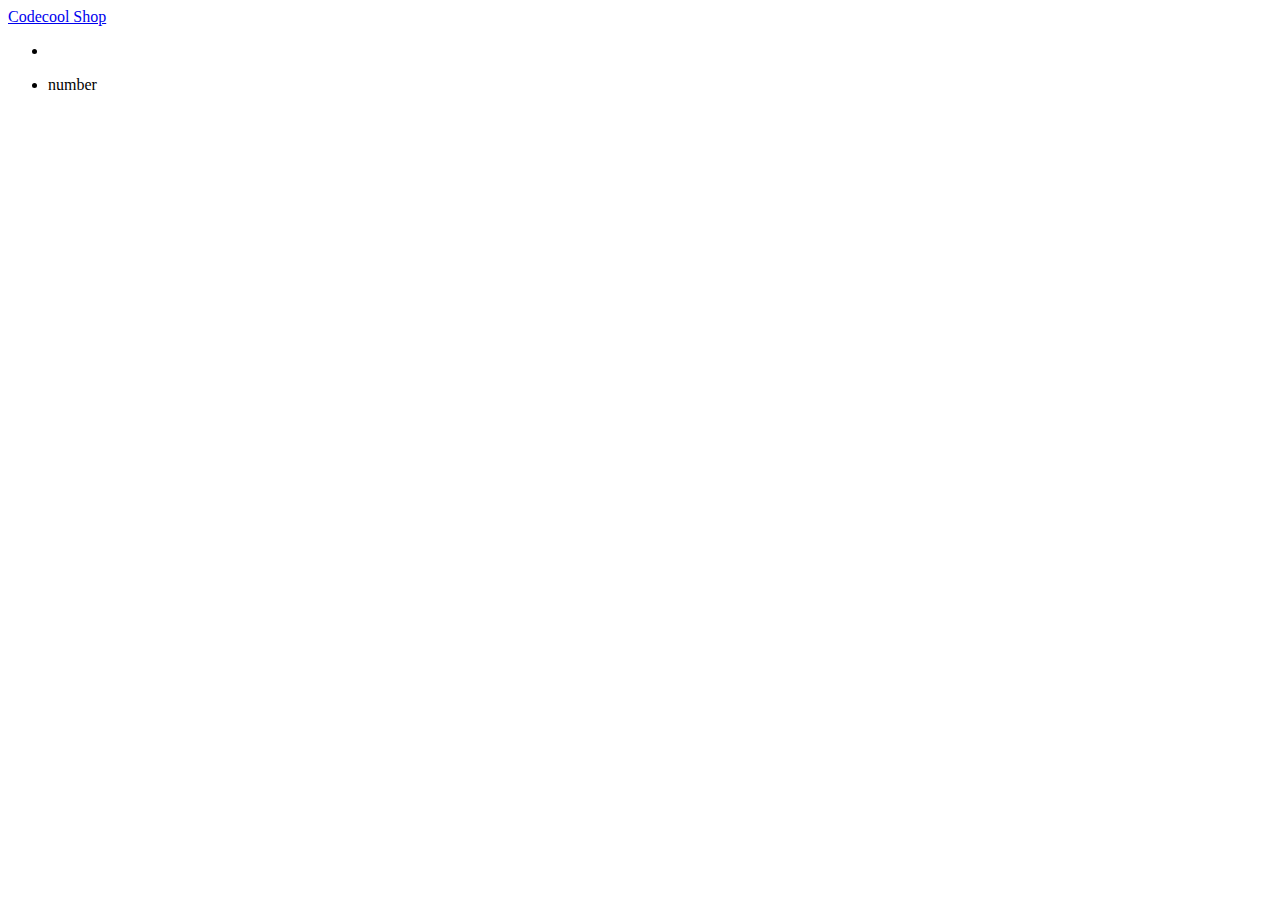
<file: src/main/resources/templates/navbar.html>
<!DOCTYPE html>
<html lang="en" xmlns="http://www.w3.org/1999/xhtml" xmlns:th="http://www.thymeleaf.org">

<body>

<div th:fragment="navbar">
    <nav class="navbar navbar-inverse navbar-fixed-top">
        <div class="container-fluid">
            <div class="navbar-header">
                <a class="navbar-brand" href="/">Codecool Shop</a>
            </div>
            <ul class="nav navbar-nav">
                <li class="dropdown">
                    <ul th:replace="button :: button">
                    </ul>
                </li>
            </ul>
            <ul class="nav navbar-nav navbar-right">
                <li>
                    <!--Cart replace-->
                    <a th:href="'/shoppingcart'" aria-expanded="false"> <span class="glyphicon glyphicon-shopping-cart"></span><span th:text="${cartquantity}">number</span></a>
                </li>
            </ul>
        </div>
    </nav>
</div>


</body>
</html>
</file>
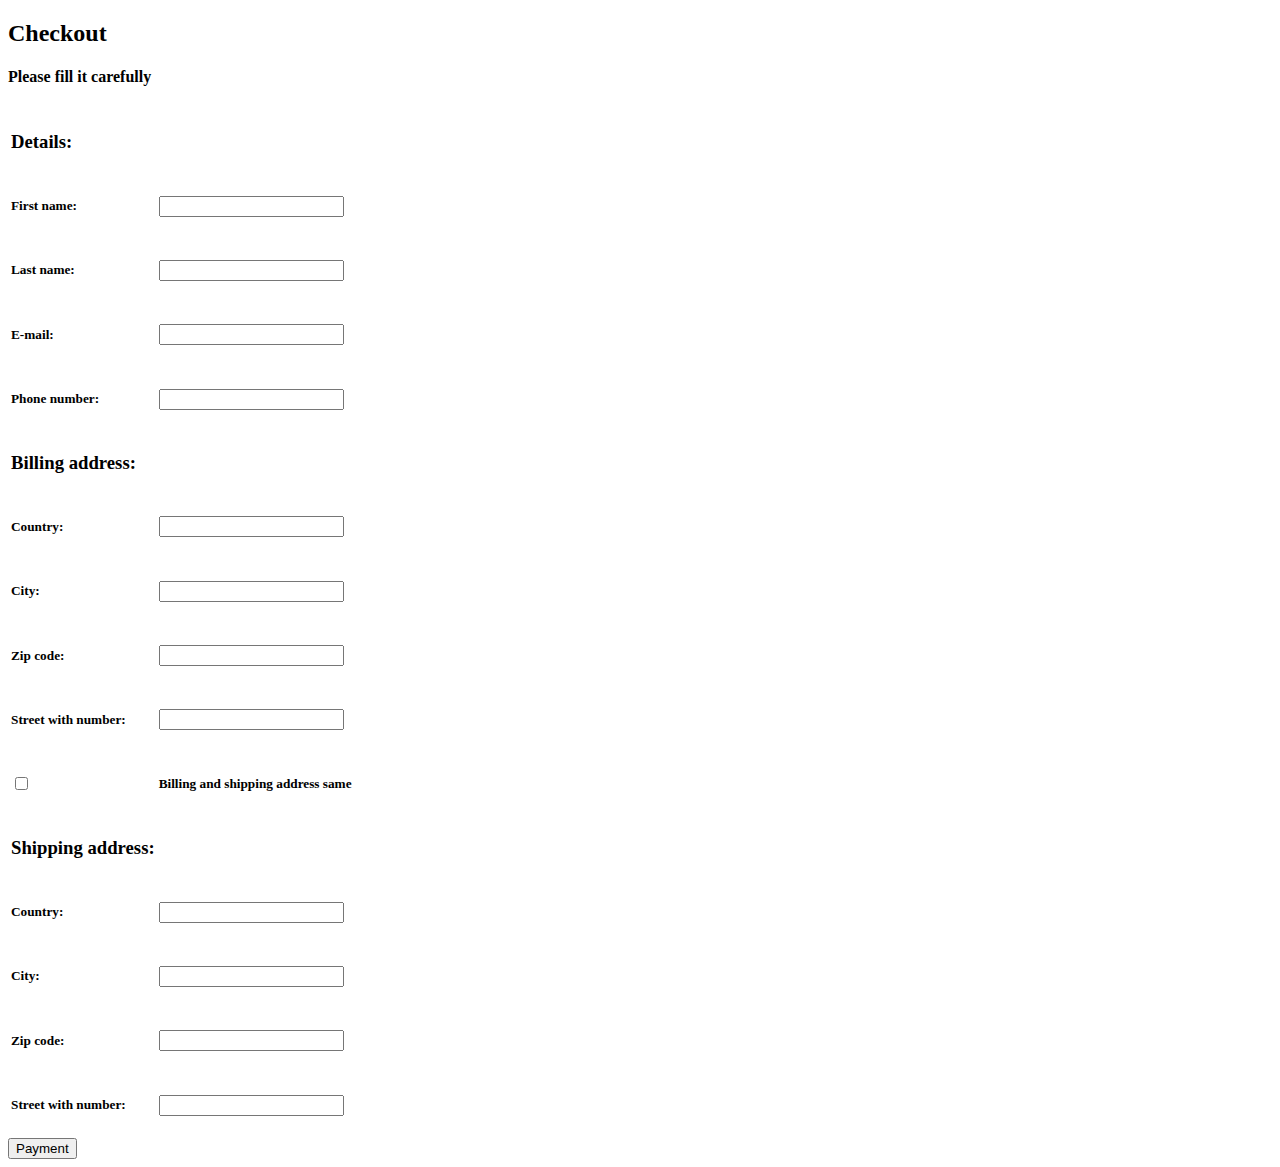
<file: src/main/resources/templates/product/checkout.html>
<!DOCTYPE html>
<html lang="en" xmlns="http://www.w3.org/1999/xhtml" xmlns:th="http://www.thymeleaf.org">

<!--Head replace-->
<head th:replace="head :: head">
</head>

<body>

<div th:replace="navbar :: navbar">
</div>

<div th:replace="top :: top">
</div>


<form action="/checkout" method="post">
    <div class="container">
        <h2>Checkout</h2>
        <h4>Please fill it carefully</h4>
            <table>
                <tbody>
                <tr>
                <tr>
                    <td><h3>Details:</h3></td>
                </tr>
                <tr>
                    <td><h5>First name: </h5></td>
                    <td><input class="input-text" type="text" name="fname"></input></td>
                </tr>
                <tr>
                    <td><h5>Last name: </h5></td>
                    <td><input class="input-text" type="text" name="lname"></input></td>
                </tr>
                <tr>
                    <td><h5>E-mail: </h5></td>
                    <td><input class="input-text" type="text" name="email"></input></td>
                </tr>
                <tr>
                    <td><h5>Phone number: </h5></td>
                    <td><input class="input-text" type="text" name="phonenumber"></input></td>
                </tr>

                <tr>
                    <td><h3>Billing address:</h3></td>
                </tr>
                <tr>
                    <td><h5>Country: </h5></td>
                    <td><input class="input-text" type="text" name="bacountry"></input></td>
                </tr>
                <tr>
                    <td><h5>City: </h5></td>
                    <td><input class="input-text" type="text" name="bacity"></input></td>
                </tr>
                <tr>
                    <td><h5>Zip code: </h5></td>
                    <td><input class="input-text" type="text" name="bazipcode"></input></td>
                </tr>
                <tr>
                    <td><h5>Street with number: </h5></td>
                    <td><input class="input-text" type="text" name="baaddress"></input></td>
                </tr>

                <tr>
                    <td><span class="input container-right"><input type="checkbox" name="checkb" value="check"
                                                                   aria-label="..."></input></span></td>
                    <td><h5>Billing and shipping address same</h5></td>
                </tr>

                <tr>
                    <td><h3>Shipping address:</h3></td>
                </tr>
                <tr>
                    <td><h5>Country: </h5></td>
                    <td><input class="input-text" type="text" name="sacountry"></input></td>
                </tr>
                <tr>
                    <td><h5>City: </h5></td>
                    <td><input class="input-text" type="text" name="sacity"></input></td>
                </tr>
                <tr>
                    <td><h5>Zip code: </h5></td>
                    <td><input class="input-text" type="text" name="sazipcode"></input></td>
                </tr>
                <tr>
                    <td><h5>Street with number: </h5></td>
                    <td><input class="input-text" type="text" name="saaddress"></input></td>
                </tr>
                </tr>
                </tbody>
            </table>

            <button type="submit" class="btn btn-default btn-sm">Payment</button>
    </div>
</form>

<div th:replace="footer :: copy"></div>

</body>
</html>
</file>
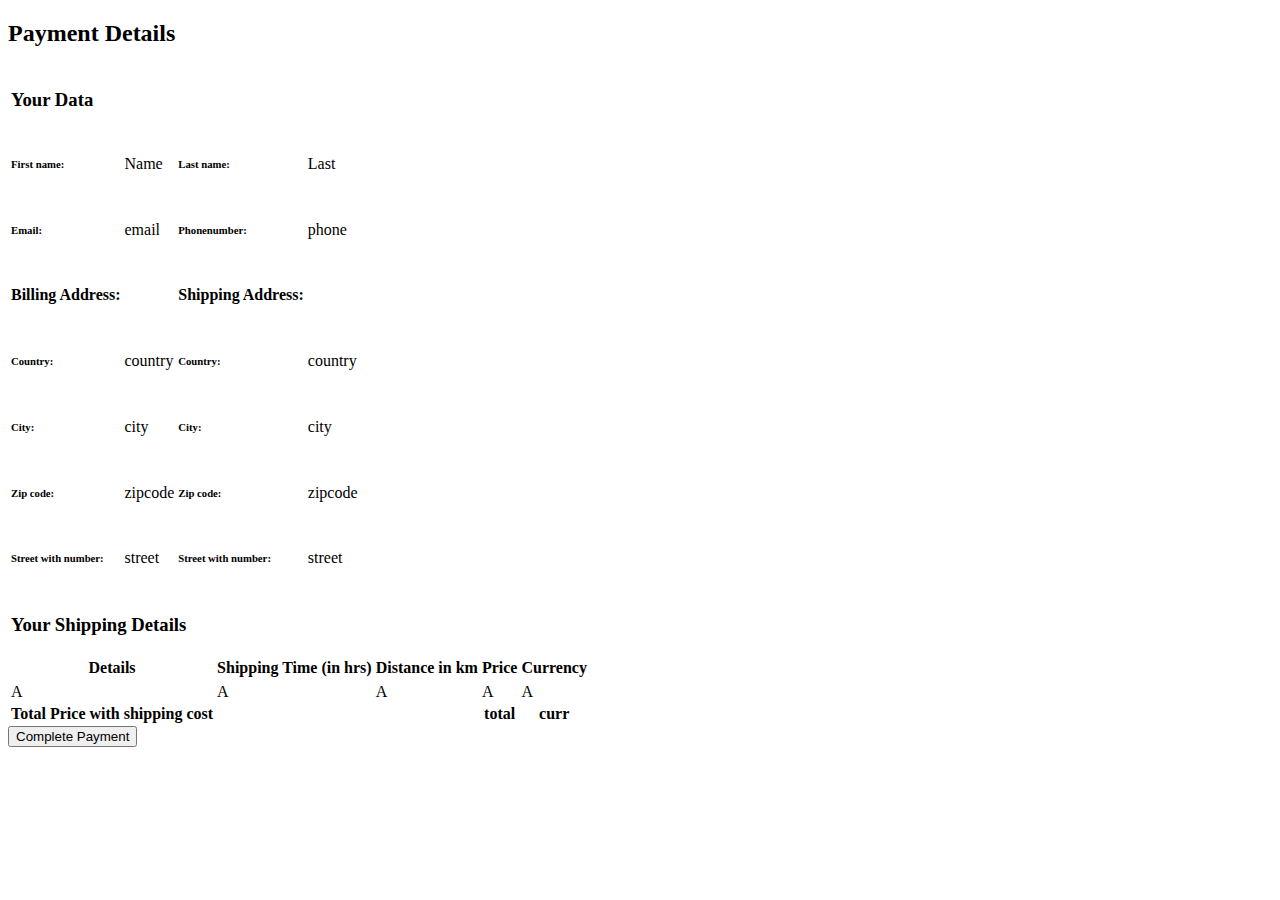
<file: src/main/resources/templates/product/payment.html>
<!DOCTYPE html>
<html lang="en" xmlns="http://www.w3.org/1999/xhtml" xmlns:th="http://www.thymeleaf.org">
<!--Head replace-->
<head th:replace="head :: head">
</head>

<body>

<div th:replace="navbar :: navbar">
</div>

<div th:replace="top :: top">
</div>

<div>
    <h2 class="undercon">Payment Details</h2>
    <div class="container">
        <table class="table">
            <tbody>
            <tr><td><h3>Your Data</h3></td></tr>
            <tr><td><h6>First name: </h6></td><td th:text="${fname}">Name</td><td><h6>Last name: </h6></td><td th:text="${lname}">Last</td></tr>
            <tr><td><h6>Email: </h6></td><td th:text="${email}">email</td><td><h6>Phonenumber: </h6></td><td th:text="${phonenumber}">phone</td></tr>

            <tr><td><h4>Billing Address: </h4></td><td></td><td><h4>Shipping Address: </h4></td></tr>
            <tr><td><h6>Country: </h6></td><td th:text="${bacountry}">country</td><td><h6>Country: </h6></td><td th:text="${sacountry}">country</td></tr>
            <tr><td><h6>City: </h6></td><td th:text="${bacity}">city</td><td><h6>City:</h6></td><td th:text="${sacity}">city</td></tr>
            <tr><td><h6>Zip code: </h6></td><td th:text="${bazipcode}">zipcode</td><td><h6>Zip code: </h6></td><td  th:text="${sazipcode}">zipcode</td></tr>
            <tr><td><h6>Street with number: </h6></td><td th:text="${baaddress}">street</td><td><h6>Street with number: </h6></td><td  th:text="${saaddress}">street</td></tr>
            </tbody>
        </table>


        <table class="table">
            <thead>
            <tr><td><h3>Your Shipping Details</h3></td></tr>
            <tr>
                <th>Details</th>
                <th>Shipping Time (in hrs)</th>
                <th>Distance in km</th>
                <th>Price</th>
                <th>Currency</th>
            </tr>
            </thead>
            <tbody>
            <tr>
                <div class="item col-xs-4 col-lg-4" >
            <tr>
                <td th:text="${details}">A</td>
                <td th:text="${time}">A</td>
                <td th:text="${distance}">A</td>
                <td th:text="${shippingfee}">A</td>
                <td th:text="${currency}">A</td>
            </tr>
    </div>
    <!-- - name of the Product-->
    </tr>
    <tr>
        <th>Total Price with shipping cost</th>
        <th></th>
        <th></th>
        <th th:text="${totalPrice}">total</th>
        <th th:text="${currency}">curr</th>
    </tr>
    </tbody>
    </table>


    <div class="pull-right">
        <a th:href="'/thankyou'"><button type="submit" class="btn btn-default btn-sm">Complete Payment</button></a>
    </div>
</div>

</div>
<div th:replace="footer :: copy"></div>

</body>
</html>
</file>
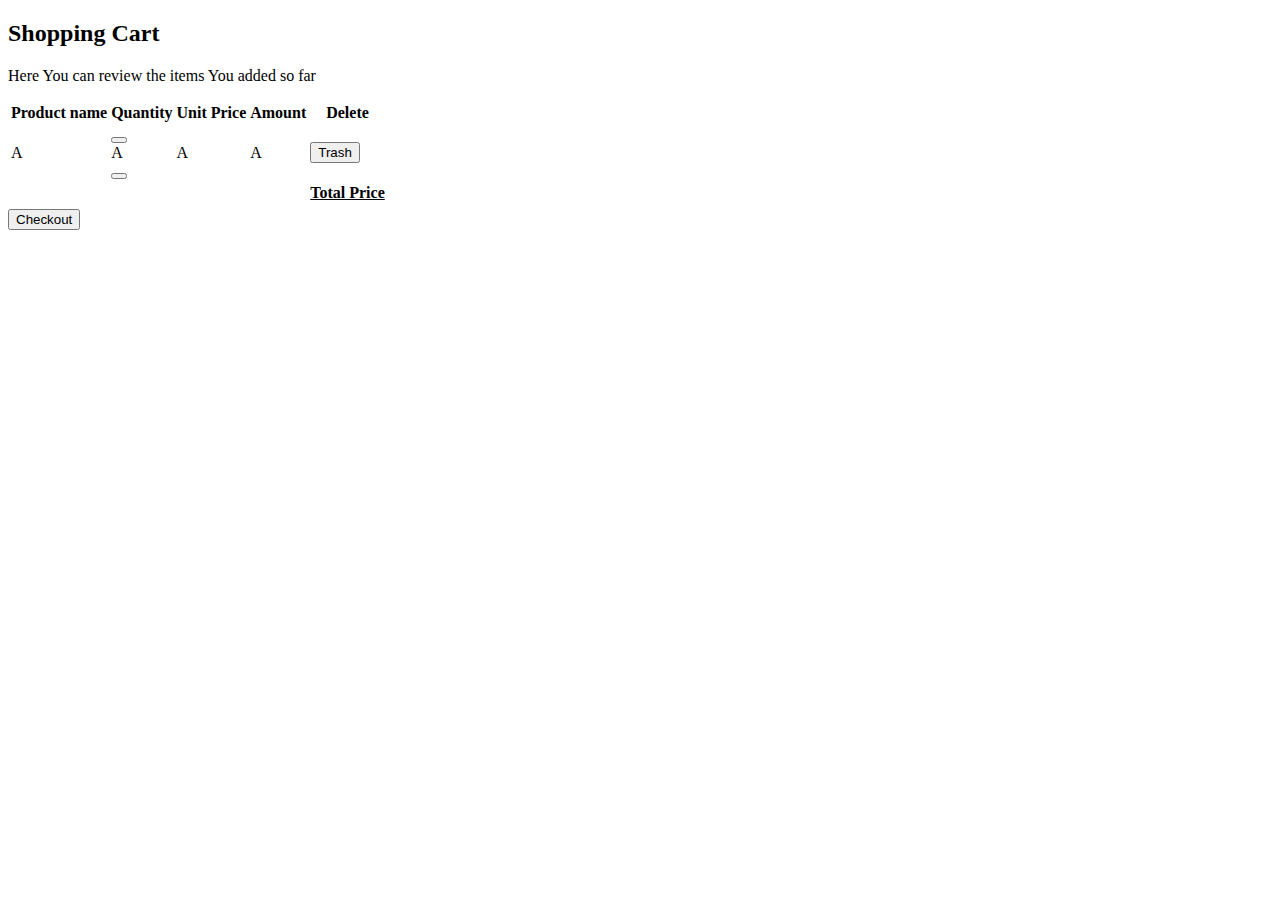
<file: src/main/resources/templates/product/shoppingcart.html>
<!doctype html>
<html lang="en" xmlns="http://www.w3.org/1999/xhtml" xmlns:th="http://www.thymeleaf.org">

<!--Head replace-->
<head th:replace="head :: head">
</head>

<body>

<div th:replace="navbar :: navbar">
</div>

<div th:replace="top :: top">
</div>

<div class="container">
    <h2>Shopping Cart</h2>
    <p>Here You can review the items You added so far</p>
    <table class="table">
        <thead>
        <tr>
            <th>Product name</th>
            <th>Quantity</th>
            <th>Unit Price</th>
            <th>Amount</th>
            <th>Delete</th>
        </tr>
        </thead>
        <tbody>
        <tr th:each="i : ${cartp.lineItems}">
            <div class="item col-xs-4 col-lg-4" >
                <td th:text="${i.product.getName()}">A</td>
                <td class="td-size">
                    <form th:action="'/add/'+ ${i.product.id}" method="post"><button type="submit" class="btn btn-default btn-sm glyphicon glyphicon-plus"></button></form>
                    <span class="quanmiddle" th:text="${i.getQuantity()}">A</span><span></span>
                    <form th:action="'/remove/'+ ${i.product.id}" method="post"><button type="submit" class="btn btn-default btn-sm glyphicon glyphicon-minus"></button></form>
                </td>


                <td th:text="${i.product.getDefaultPrice()}">A</td>
                <td class="td-size-plus" th:text="${i.getFullPrice()}">A</td>
                <td> <form th:action="'/delete/' + ${i.product.id}" method="post"><button type="submit" class="btn btn-default btn-sm"><span class="glyphicon glyphicon-trash"></span> Trash</button></form></td>
            </div>
            <!-- - name of the Product-->

        </tr>
        </tbody>
        <div>
        <tr class="alnright"><td><td><td><td><td><strong><u>Total Price</u></strong></td></td></td></td></td></tr>
        <tr class="alnright" th:each="i : ${cartp}"><td><td><td><td><td th:text="${i.totalPrice()}"></td></td></td></td></td></tr>
        </div>
    </table>
    <div>
        <a th:href="'/checkout'"><button type="button" class="btn btn-default btn-sm buttonrigth">Checkout</button></a>
    </div>
</div>

<div th:replace="footer :: copy"></div>

</body>
</html>
</file>
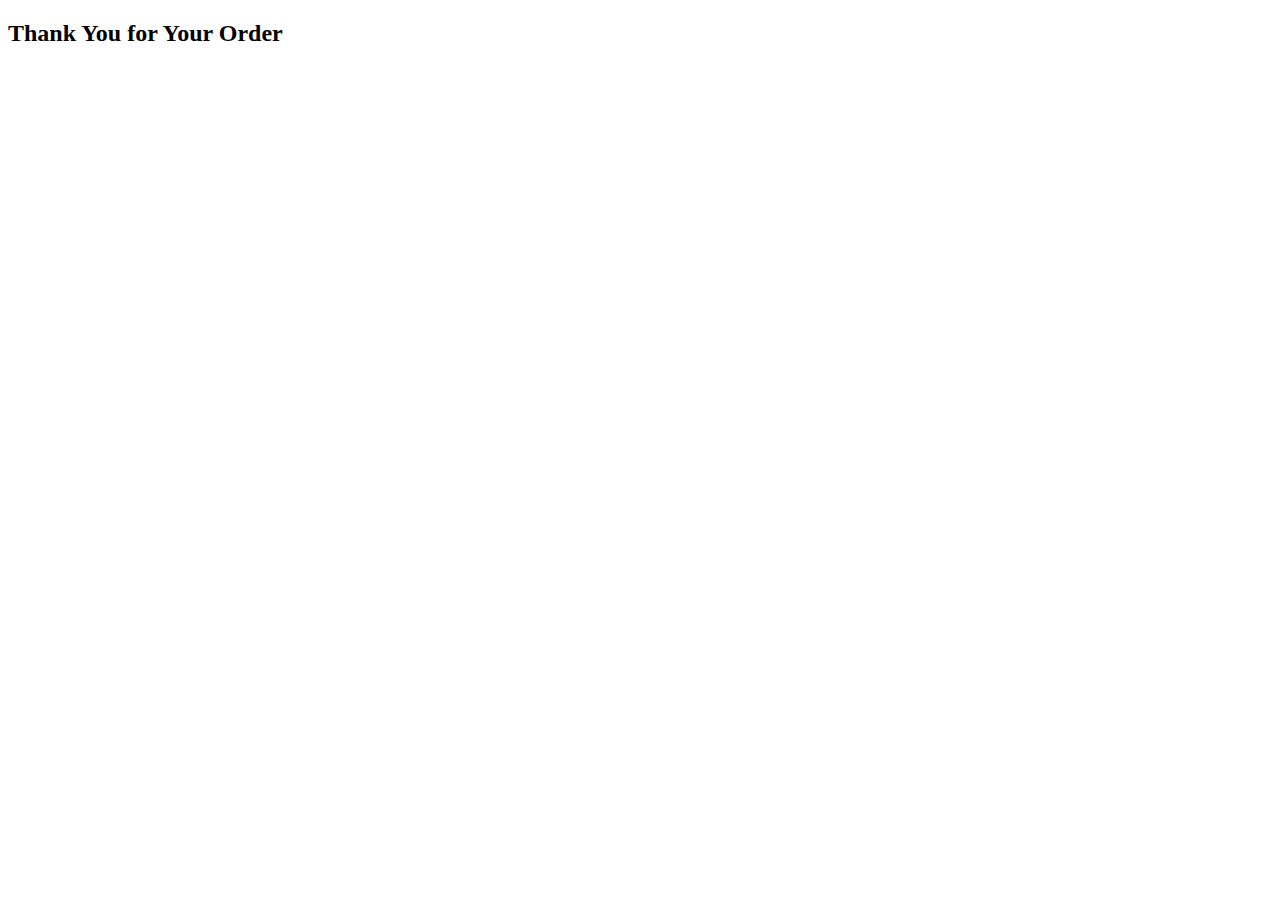
<file: src/main/resources/templates/product/thankyou.html>
<!DOCTYPE html>
<html lang="en" xmlns="http://www.w3.org/1999/xhtml" xmlns:th="http://www.thymeleaf.org">

<!--Head replace-->
<head th:replace="head :: head">
</head>

<body>

<div th:replace="navbar :: navbar">
</div>

<div th:replace="top :: top">
</div>


<h2 class="undercon">Thank You for Your Order</h2>

<div th:replace="footer :: copy"></div>

</body>
</html>
</file>
